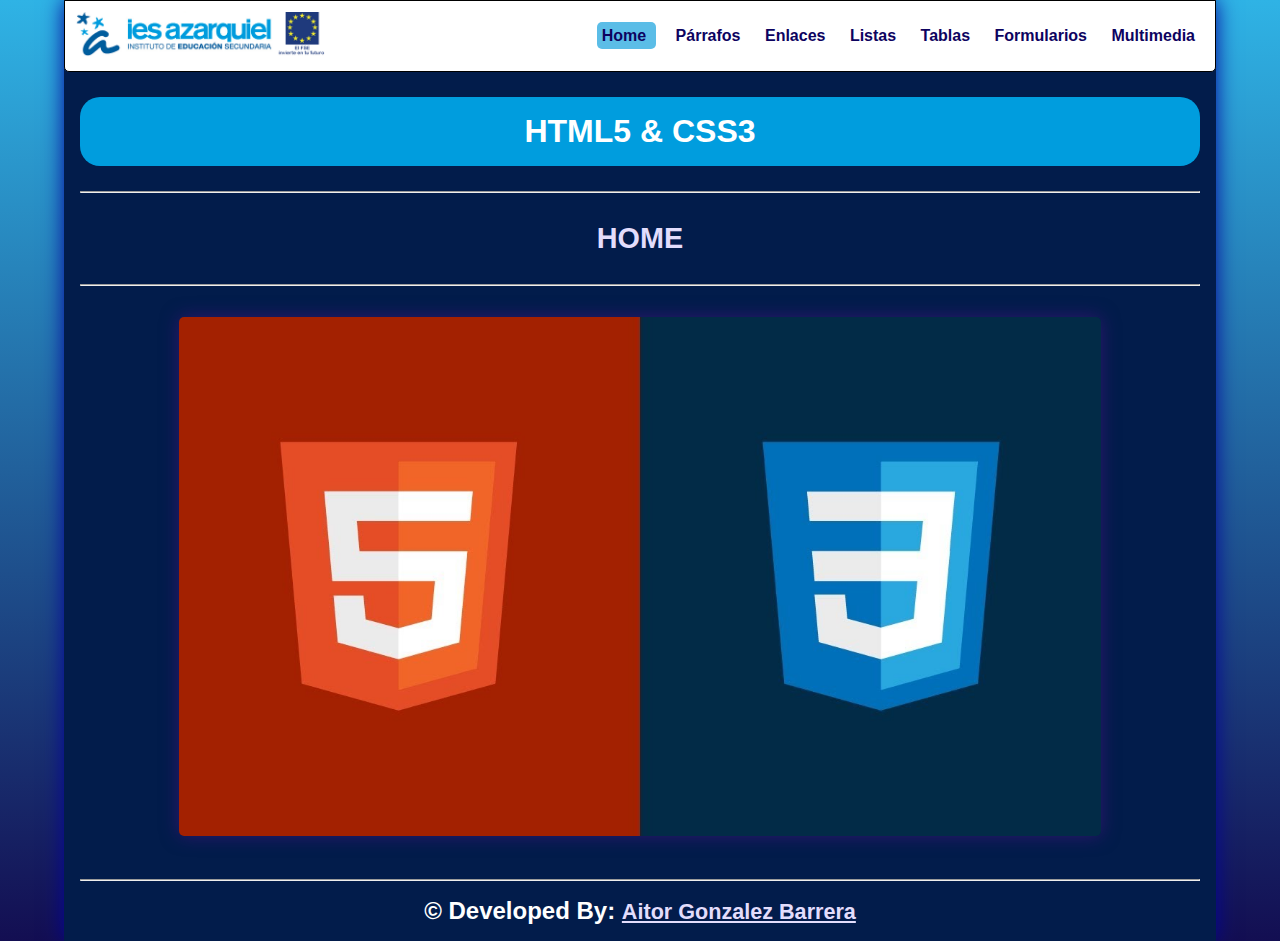
<file: index.html>
<!DOCTYPE html>
<html lang="en">

<head>
    <meta charset="UTF-8">
    <meta name="viewport" content="width=device-width, initial-scale=1.0">
    <title>Curso HTML5-CSS3</title>
    <link rel="stylesheet" href="css/style.css">
    <link rel="icon" href="img/favicon.ico">
</head>

<body onload="currentPage()">
    <div class="container shadow">
        <header>
            <div class="row align-items-center">
                <div class="col-3"><img src="img/logoiesfseif.png" alt="logo" width="250"></div>
                <div class="col-9">
                    <span id="btnmenu" onclick="opendrawer()">&#9776;</span>
                    <nav id="menu">
                        <ul class="text-right">
                            <li>
                                <a href="index.html">
                                    Home
                                </a>
                            </li>
                            <li>
                                <a href="parrafos.html">
                                    Párrafos
                                </a>
                            </li>
                            <li>
                                <a href="enlaces.html">
                                    Enlaces
                                </a>
                            </li>
                            <li>
                                <a href="listas.html">
                                    Listas
                                </a>
                            </li>
                            <li>
                                <a href="tablas.html">
                                    Tablas
                                </a>
                            </li>
                            <li>
                                <a href="formularios.html">
                                    Formularios
                                </a>
                            </li>
                            <li>
                                <a href="multimedia.html">
                                    Multimedia
                                </a>
                            </li>
                        </ul>
                    </nav>
                </div>
            </div>
        </header>
        <main>
            <div class="px-3">
                <h1 class="text-center bg-azul-o text-white py-3 my-5 rounded-2 borderDraw">HTML5 & CSS3</h1>
            </div>
            <div class="px-3">
                <hr>
            </div>
            <div id="home" class="py-3">
                <h2 class="text-center textTitle">HOME</h2>
            </div>
            <div class="px-3">
                <hr class="mb-0">
            </div>

            <div class="text-center  py-3 center">
                <img class="center rounded-1 shadow-white my-3" src="img/htmlYcss.jpg" alt="hc" width="80%" >
            </div>
            <div class="px-3">
                <hr class="mb-0">
            </div>
        </main>
        <footer>
            <h2 class="text-center text-white py-3">&copy; Developed By: <span class="subrayado font-size-lower">Aitor Gonzalez Barrera </span></h2>
        </footer>
    </div> 
    <script>
        function opendrawer() {
            document.getElementById('menu').style.display = 'block';
            document.getElementById('menu').style.witdh = '100%';
        }

        function currentPage() {
            var elementos = document.getElementsByTagName("a")

            var titulo = document.getElementsByClassName("textTitle")[0].innerText + " ";
            titulo = titulo.slice(0,1) + titulo.slice(1).toLowerCase();
            console.log(titulo);

            for (let a = 0; a < elementos.length; a++){
                console.log(titulo, elementos[a].innerText)

                if (titulo == elementos[a].innerText) {;
                    elementos[a].className = elementos[a].className + " bg-azul-c";
                    elementos[a].className = elementos[a].className + " rounded-1";
                    elementos[a].className = elementos[a].className + " p-2";
                }
            }
        }

    </script>
</body>

</html>
</file>
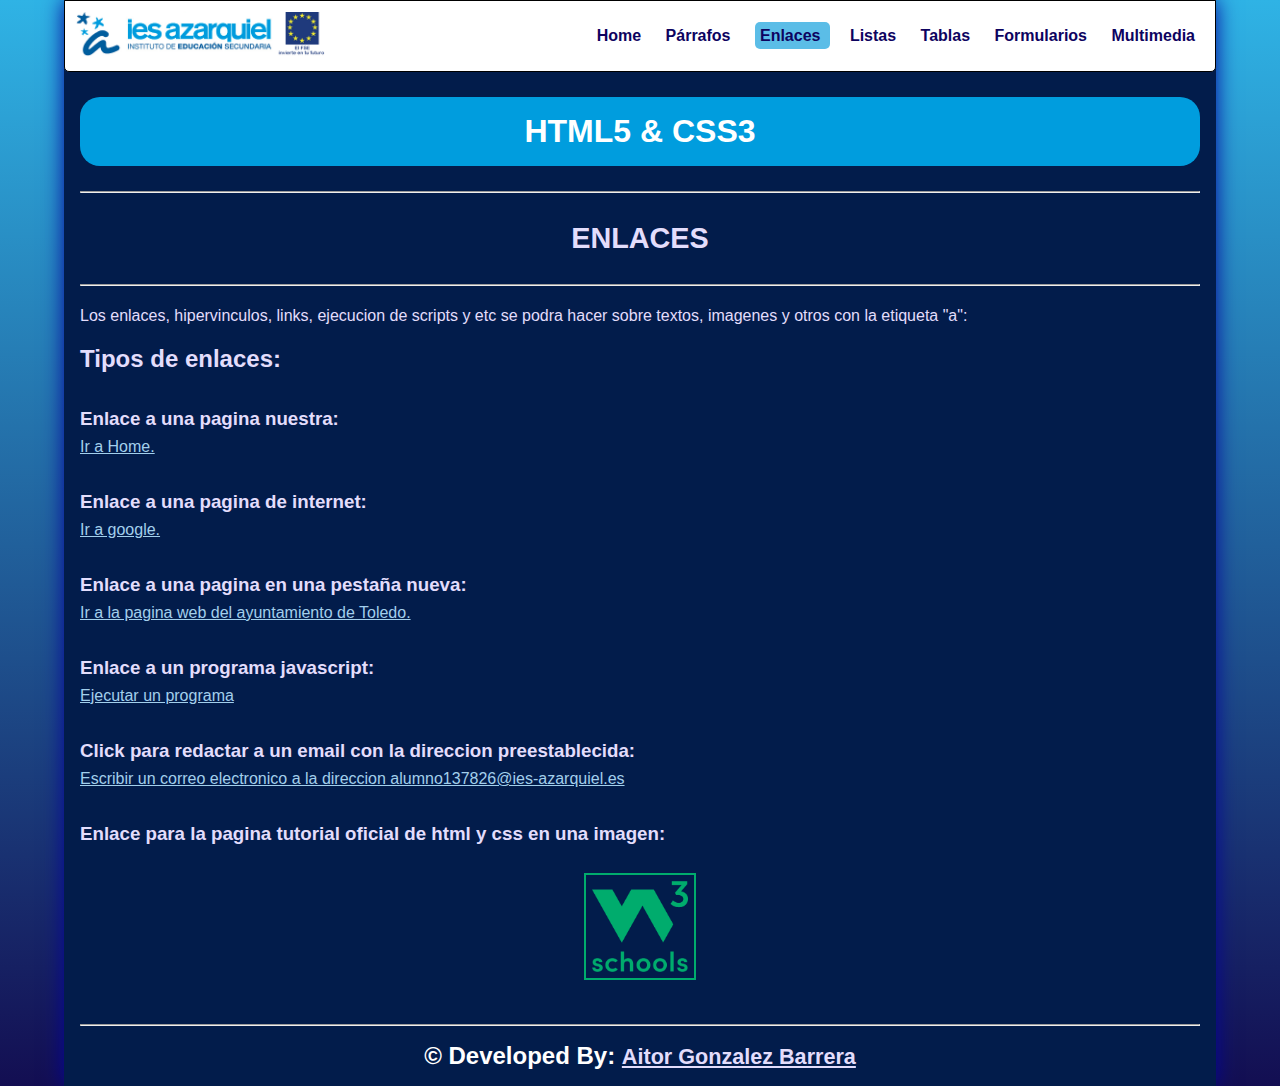
<file: enlaces.html>
<!DOCTYPE html>
<html lang="en">

<head>
    <meta charset="UTF-8">
    <meta name="viewport" content="width=device-width, initial-scale=1.0">
    <title>Curso HTML5-CSS3</title>
    <link rel="stylesheet" href="css/style.css">
    <link rel="icon" href="img/favicon.ico">
</head>

<body onload="currentPage()">
    <div class="container shadow">
        <header>
            <div class="row align-items-center">
                <div class="col-3"><img src="img/logoiesfseif.png" alt="logo" width="250"></div>
                <div class="col-9">
                    <span id="btnmenu" onclick="opendrawer()">&#9776;</span>
                    <nav id="menu">
                        <ul class="text-right">
                            <li>
                                <a href="index.html">
                                    Home
                                </a>
                            </li>
                            <li>
                                <a href="parrafos.html">
                                    Párrafos
                                </a>
                            </li>
                            <li>
                                <a href="enlaces.html">
                                    Enlaces
                                </a>
                            </li>
                            <li>
                                <a href="listas.html">
                                    Listas
                                </a>
                            </li>
                            <li>
                                <a href="tablas.html">
                                    Tablas
                                </a>
                            </li>
                            <li>
                                <a href="formularios.html">
                                    Formularios
                                </a>
                            </li>
                            <li>
                                <a href="multimedia.html">
                                    Multimedia
                                </a>
                            </li>
                        </ul>
                    </nav>
                </div>
            </div>


        </header>
        <main>
            <div class="px-3">
                <h1 class="text-center bg-azul-o text-white py-3 my-5 rounded-2 borderDraw">HTML5 & CSS3</h1>
            </div>
            <div class="px-3">
                <hr>
            </div>
            <div id="parrafos" class="py-3">
                <h2 class="text-center textTitle">ENLACES</h2>
            </div>
            <div class="px-3">
                <hr class="mb-0">
            </div>
            <div class="p-3 enlaces">
                <p>Los enlaces, hipervinculos, links, ejecucion de scripts y etc se podra hacer sobre textos, imagenes y otros con la etiqueta "a": </p>

                <h2>Tipos de enlaces:</h2>

                <h3>Enlace a una pagina nuestra:</h3>
                <p><a href="index.html">Ir a Home.</a></p>
                
                <h3>Enlace a una pagina de internet:</h3>
                <p><a href="https:\\www.google.com">Ir a google.</a></p>
                
                <h3>Enlace a una pagina en una pestaña nueva:</h3>
                <p><a href="https:\\www.toledo.es" target="_blank">Ir a la pagina web del ayuntamiento de Toledo.</a></p>
                
                <h3>Enlace a un programa javascript:</h3>
                <p><a href="javascript:alert('Esto es una prueba')">Ejecutar un programa</a></p>
                
                <h3>Click para redactar a un email con la direccion preestablecida:</h3>
                <p><a href="mailto:alumno137826@ies-azarquiel.es">Escribir un correo electronico a la direccion alumno137826@ies-azarquiel.es</a></p>
                
                <h3>Enlace para la pagina tutorial oficial de html y css en una imagen:</h3>
                <p style="text-align: center;"><a href="https://www.w3schools.com/" target="_blank"><img src="img/W3Schools_logo.svg.png" alt="weschools" width="10%"/></a></p>
            </div>
            <div class="px-3">
                <hr class="mb-0">
            </div>   
        </main>
        <footer>
            <h2 class="text-center text-white py-3">&copy; Developed By: <span class="subrayado font-size-lower">Aitor Gonzalez Barrera </span> </h2>
        </footer>
    </div>

    <script>
        function opendrawer() {
            document.getElementById('menu').style.display = 'block';
            document.getElementById('menu').style.witdh = '100%';
        }

        function currentPage() {
            var elementos = document.getElementsByTagName("a")

            var titulo = document.getElementsByClassName("textTitle")[0].innerText + " ";
            titulo = titulo.slice(0,1) + titulo.slice(1).toLowerCase();
            console.log(titulo);

            for (let a = 0; a < elementos.length; a++){
                console.log(titulo, elementos[a].innerText)

                if (titulo == elementos[a].innerText) {;
                    elementos[a].className = elementos[a].className + " bg-azul-c";
                    elementos[a].className = elementos[a].className + " rounded-1";
                    elementos[a].className = elementos[a].className + " p-2";
                }
            }
        }

    </script>
</body>

</html>
</file>
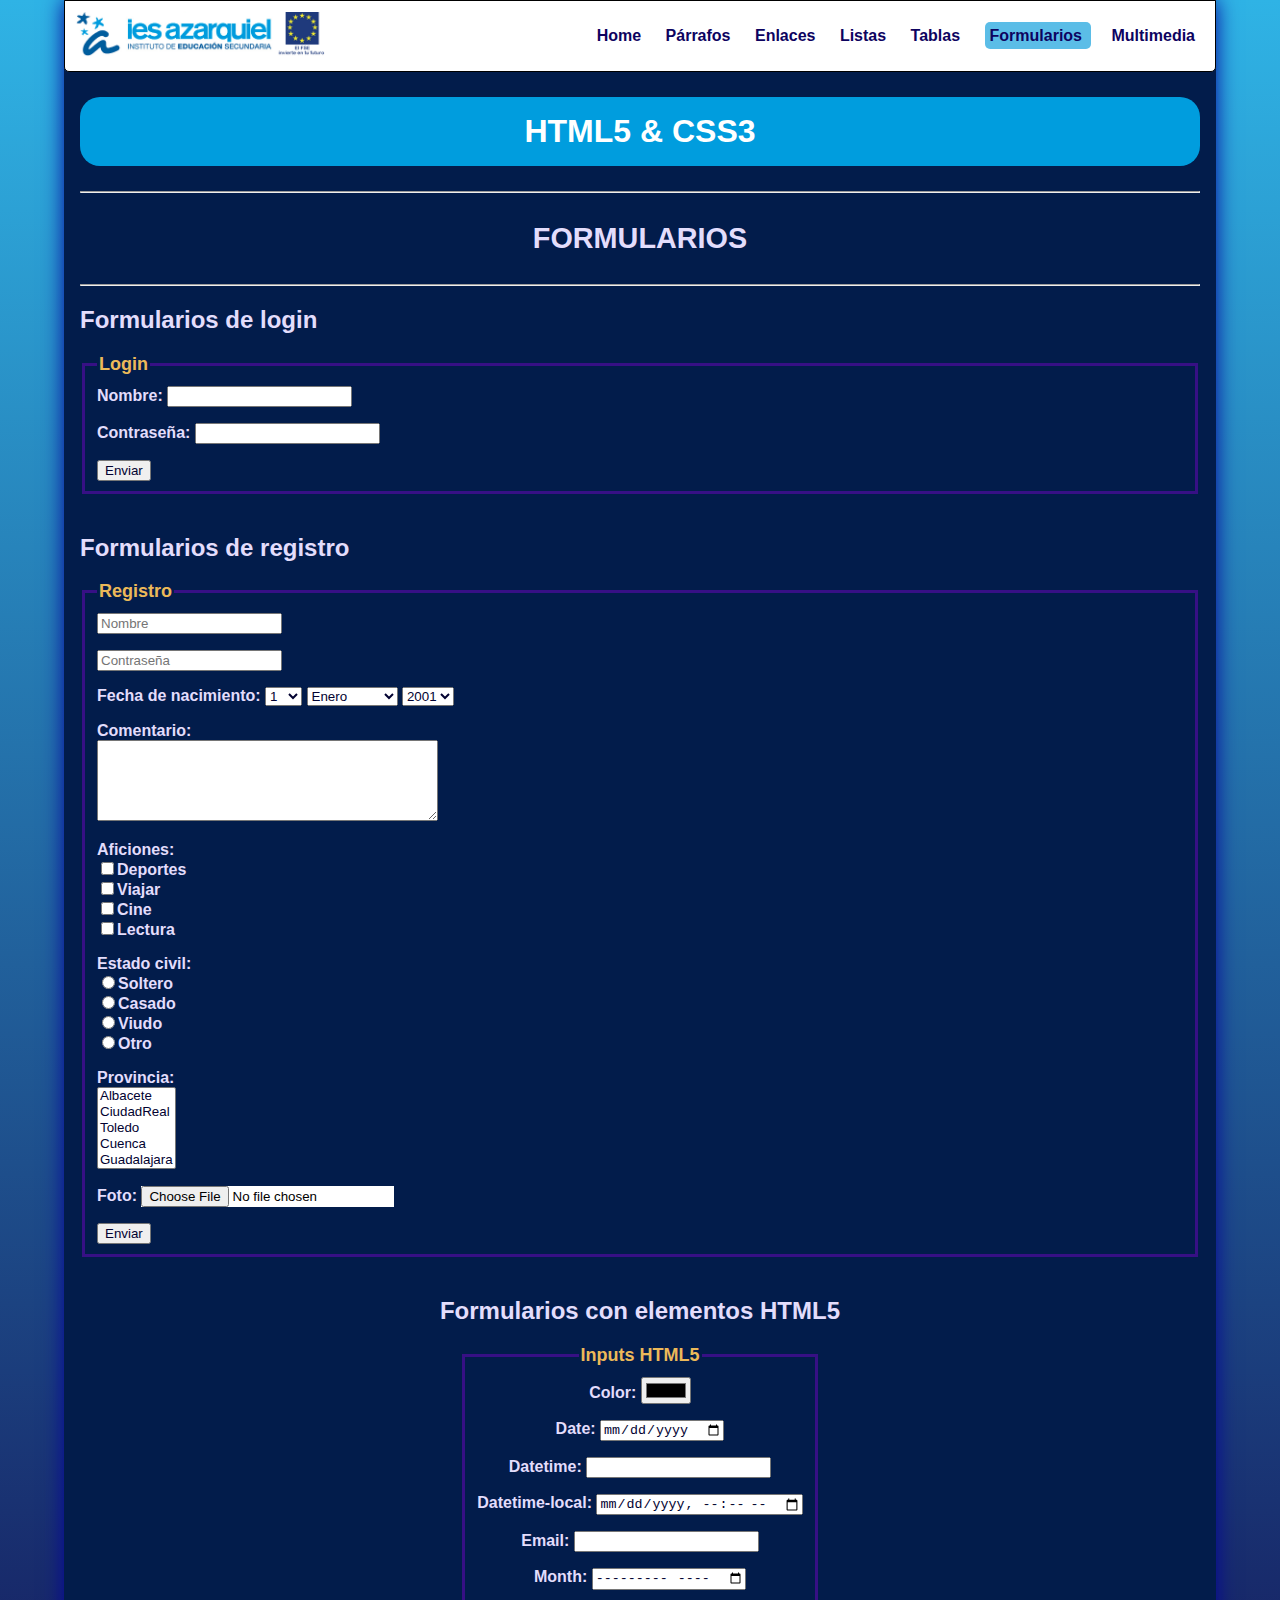
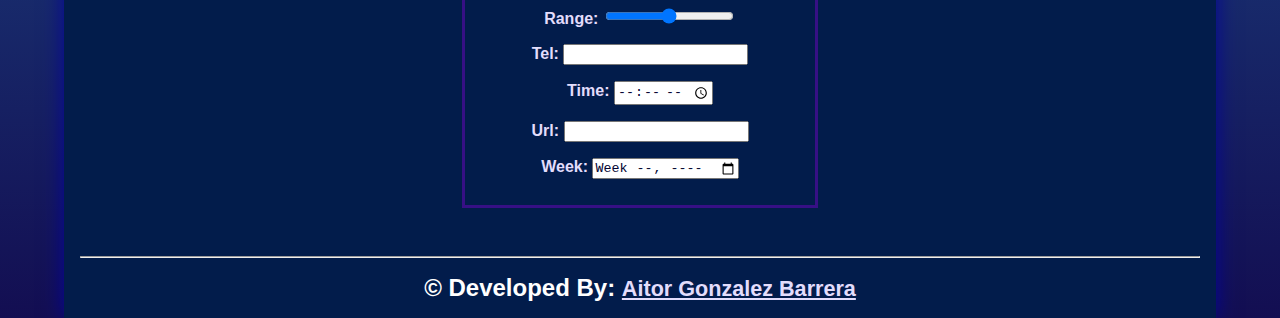
<file: formularios.html>
<!DOCTYPE html>
<html lang="en">

<head>
    <meta charset="UTF-8">
    <meta name="viewport" content="width=device-width, initial-scale=1.0">
    <title>Curso HTML5-CSS3</title>
    <link rel="stylesheet" href="css/style.css">
</head>

<body onload="currentPage()">
    <div class="container shadow">
        <header>
            <div class="row align-items-center">
                <div class="col-3"><img src="img/logoiesfseif.png" alt="logo" width="250"></div>
                <div class="col-9">
                    <span id="btnmenu" onclick="opendrawer()">&#9776;</span>
                    <nav id="menu">
                        <ul class="text-right">
                            <li>
                                <a href="index.html">
                                    Home
                                </a>
                            </li>
                            <li>
                                <a href="parrafos.html">
                                    Párrafos
                                </a>
                            </li>
                            <li>
                                <a href="enlaces.html">
                                    Enlaces
                                </a>
                            </li>
                            <li>
                                <a href="listas.html">
                                    Listas
                                </a>
                            </li>
                            <li>
                                <a href="tablas.html">
                                    Tablas
                                </a>
                            </li>
                            <li>
                                <a href="formularios.html">
                                    Formularios
                                </a>
                            </li>
                            <li>
                                <a href="multimedia.html">
                                    Multimedia
                                </a>
                            </li>
                        </ul>
                    </nav>
                </div>
            </div>


        </header>
        <main>
            <div class="px-3">
                <h1 class="text-center bg-azul-o text-white py-3 my-5 rounded-2 borderDraw">HTML5 & CSS3</h1>
            </div>
            <div class="px-3">
                <hr>
            </div>
            <div id="parrafos" class="py-3">
                <h2 class="text-center textTitle">FORMULARIOS</h2>
            </div>
            <div class="px-3">
                <hr class="mb-0">
            </div>

            <div class="px-3">
                <form action="prueba.php" method="post">
                    <h2>Formularios de login</h2>
                    <fieldset>
                        <legend>Login</legend>
                        <p>Nombre: <input type="text" name="nombre" id=""></p>
                        <p>Contraseña: <input type="password" name="clave" id=""></p>
                        <input type="submit" value="Enviar">
                    </fieldset>
                </form>


                <form action="prueba.php" method="post">
                    <h2>Formularios de registro</h2>
                    <fieldset>
                        <legend>Registro</legend>
                        <p><input type="text" name="nombre" id="" placeholder="Nombre"></p>
                        <p><input type="password" name="clave" id="" placeholder="Contraseña"></p>
                        <p>Fecha de nacimiento:
                            <select name="day" id="">
                                <option value="1">1</option>
                                <option value="2">2</option>
                                <option value="3">3</option>
                                <option value="4">4</option>
                                <option value="5">5</option>
                                <option value="6">6</option>
                                <option value="7">7</option>
                                <option value="8">8</option>
                                <option value="9">9</option>
                                <option value="10">10</option>
                                <option value="11">11</option>
                                <option value="12">12</option>
                                <option value="13">13</option>
                                <option value="14">14</option>
                                <option value="15">15</option>
                                <option value="16">16</option>
                                <option value="17">17</option>
                                <option value="18">18</option>
                                <option value="19">19</option>
                                <option value="20">20</option>
                                <option value="21">21</option>
                                <option value="22">22</option>
                                <option value="23">23</option>
                                <option value="24">24</option>
                                <option value="25">25</option>
                                <option value="26">26</option>
                                <option value="27">27</option>
                                <option value="28">28</option>
                                <option value="29">29</option>
                                <option value="30">30</option>
                                <option value="31">31</option>
                            </select>
                            <select name="month" id="">
                                <option value="1">Enero</option>
                                <option value="2">febrero</option>
                                <option value="3">Marzo</option>
                                <option value="4">Abril</option>
                                <option value="5">Mayo</option>
                                <option value="6">Junio</option>
                                <option value="7">Julio</option>
                                <option value="8">Agosto</option>
                                <option value="9">Septiembre</option>
                                <option value="10">Octubre</option>
                                <option value="11">Noviembre</option>
                                <option value="12">Diciembre</option>
                            </select>
                            <select name="year" id="">
                                <option value="1">2001</option>
                                <option value="2">2002</option>
                                <option value="3">2003</option>
                                <option value="4">2004</option>
                                <option value="5">2005</option>
                                <option value="6">2006</option>
                                <option value="7">2007</option>
                                <option value="8">2008</option>
                                <option value="9">2009</option>
                                <option value="10">2010</option>
                                <option value="11">2011</option>
                                <option value="12">2012</option>
                                <option value="13">2013</option>
                                <option value="14">2014</option>
                                <option value="15">2015</option>
                                <option value="16">2016</option>
                                <option value="17">2017</option>
                                <option value="18">2018</option>
                                <option value="19">2019</option>
                                <option value="20">2020</option>
                                <option value="21">2021</option>
                                <option value="22">2022</option>
                                <option value="23">2023</option>
                            </select>
                        </p>
                        <p>Comentario: <br><textarea name="comentario" id="" cols="40" rows="5"></textarea></p>

                        <p>Aficiones: <br>
                            <label for="deportes"><input type="checkbox" name="deportes"
                                    id="deportes">Deportes</label><br>
                            <label for="viajar"><input type="checkbox" name="viajar" id="viajar">Viajar</label><br>
                            <label for="cine"><input type="checkbox" name="cine" id="cine">Cine</label><br>
                            <label for="Lectura"><input type="checkbox" name="Lectura" id="Lectura">Lectura</label><br>
                        </p>

                        <p>Estado civil: <br>
                            <label for="Soltero"><input type="radio" name="ec" id="Soltero">Soltero</label><br>
                            <label for="Casado"><input type="radio" name="ec" id="Casado">Casado</label><br>
                            <label for="Viudo"><input type="radio" name="ec" id="Viudo">Viudo</label><br>
                            <label for="Otro"><input type="radio" name="ec" id="Otro">Otro</label><br>
                        </p>

                        <p>Provincia: <br>
                            <select name="provincia" id="" multiple size="5">
                                <option value="Albacete">Albacete</option>
                                <option value="CiudadReal">CiudadReal</option>
                                <option value="Toledo">Toledo</option>
                                <option value="Cuenca">Cuenca</option>
                                <option value="Guadalajara">Guadalajara</option>
                            </select>
                        </p>

                        <p><label for="foto">Foto: <input type="file" name="foto" id="foto"></label></p>

                        <input type="submit" value="Enviar">
                    </fieldset>
                </form>

                <form action="prueba.php" method="post" class="center">
                <h2>Formularios con elementos HTML5</h2>
                <fieldset class="inline">
                    <legend>Inputs HTML5</legend>
                    <p><label for="color">Color: <input type="color" name="color" id="color"></label></p>
                    <p><label for="date">Date: <input type="date" name="date" id="date"></label></p>
                    <p><label for="datetime">Datetime: <input type="datetime" name="datetime" id="datetime"></label></p>
                    <p><label for="datetime-local">Datetime-local: <input type="datetime-local" name="datetime-local" id="datetime-local"></label></p>
                    <p><label for="email">Email: <input type="email" name="email" id="email"></label></p>
                    <p><label for="month">Month: <input type="month" name="month" id="month"></label></p>
                    <p><label for="range">Range: <input type="range" name="range" id="range" min="0" max="100" onchange="valueRange()"></label><span id="contador"></span></p>
                    <p><label for="tel">Tel: <input type="tel" name="tel" id="tel"></label></p>
                    <p><label for="Time">Time: <input type="time" name="Time" id="Time"></label></p>
                    <p><label for="url">Url: <input type="url" name="url" id="url"></label></p>
                    <p><label for="week">Week: <input type="week" name="week" id="week"></label></p>
                </fieldset>
                </form>
            </div>

            <div class="px-3">
                <hr class="mb-0">
            </div>
        </main>
        <footer>
            <h2 class="text-center text-white py-3">&copy; Developed By: <span class="subrayado font-size-lower">Aitor
                    Gonzalez Barrera </span> </h2>
        </footer>
    </div>
    <script>
        function opendrawer() {
            document.getElementById('menu').style.display = 'block';
            document.getElementById('menu').style.witdh = '100%';
        }

        function currentPage() {
            var elementos = document.getElementsByTagName("a")

            var titulo = document.getElementsByClassName("textTitle")[0].innerText + " ";
            titulo = titulo.slice(0, 1) + titulo.slice(1).toLowerCase();
            console.log(titulo);

            for (let a = 0; a < elementos.length; a++) {
                console.log(titulo, elementos[a].innerText)
                console.log(titulo.slice(0, 10), elementos[a].innerText.slice(0, 10))
                console.log(titulo.slice(0, 10) == elementos[a].innerText.slice(0, 10))
                console.log(titulo.slice(0, 11), elementos[a].innerText.slice(0, 11))
                console.log(titulo.slice(0, 11) == elementos[a].innerText.slice(0, 11))

                if (titulo == elementos[a].innerText) {
                    ;
                    elementos[a].className = elementos[a].className + " bg-azul-c";
                    elementos[a].className = elementos[a].className + " rounded-1";
                    elementos[a].className = elementos[a].className + " p-2";
                }
            }
        }

        function valueRange() {
            var value = document.getElementById("range").value;
            var contador = document.getElementById("contador");

            contador.innerHTML = " " + value;

            console.log(value);
        }
    </script>
</body>

</html>
</file>
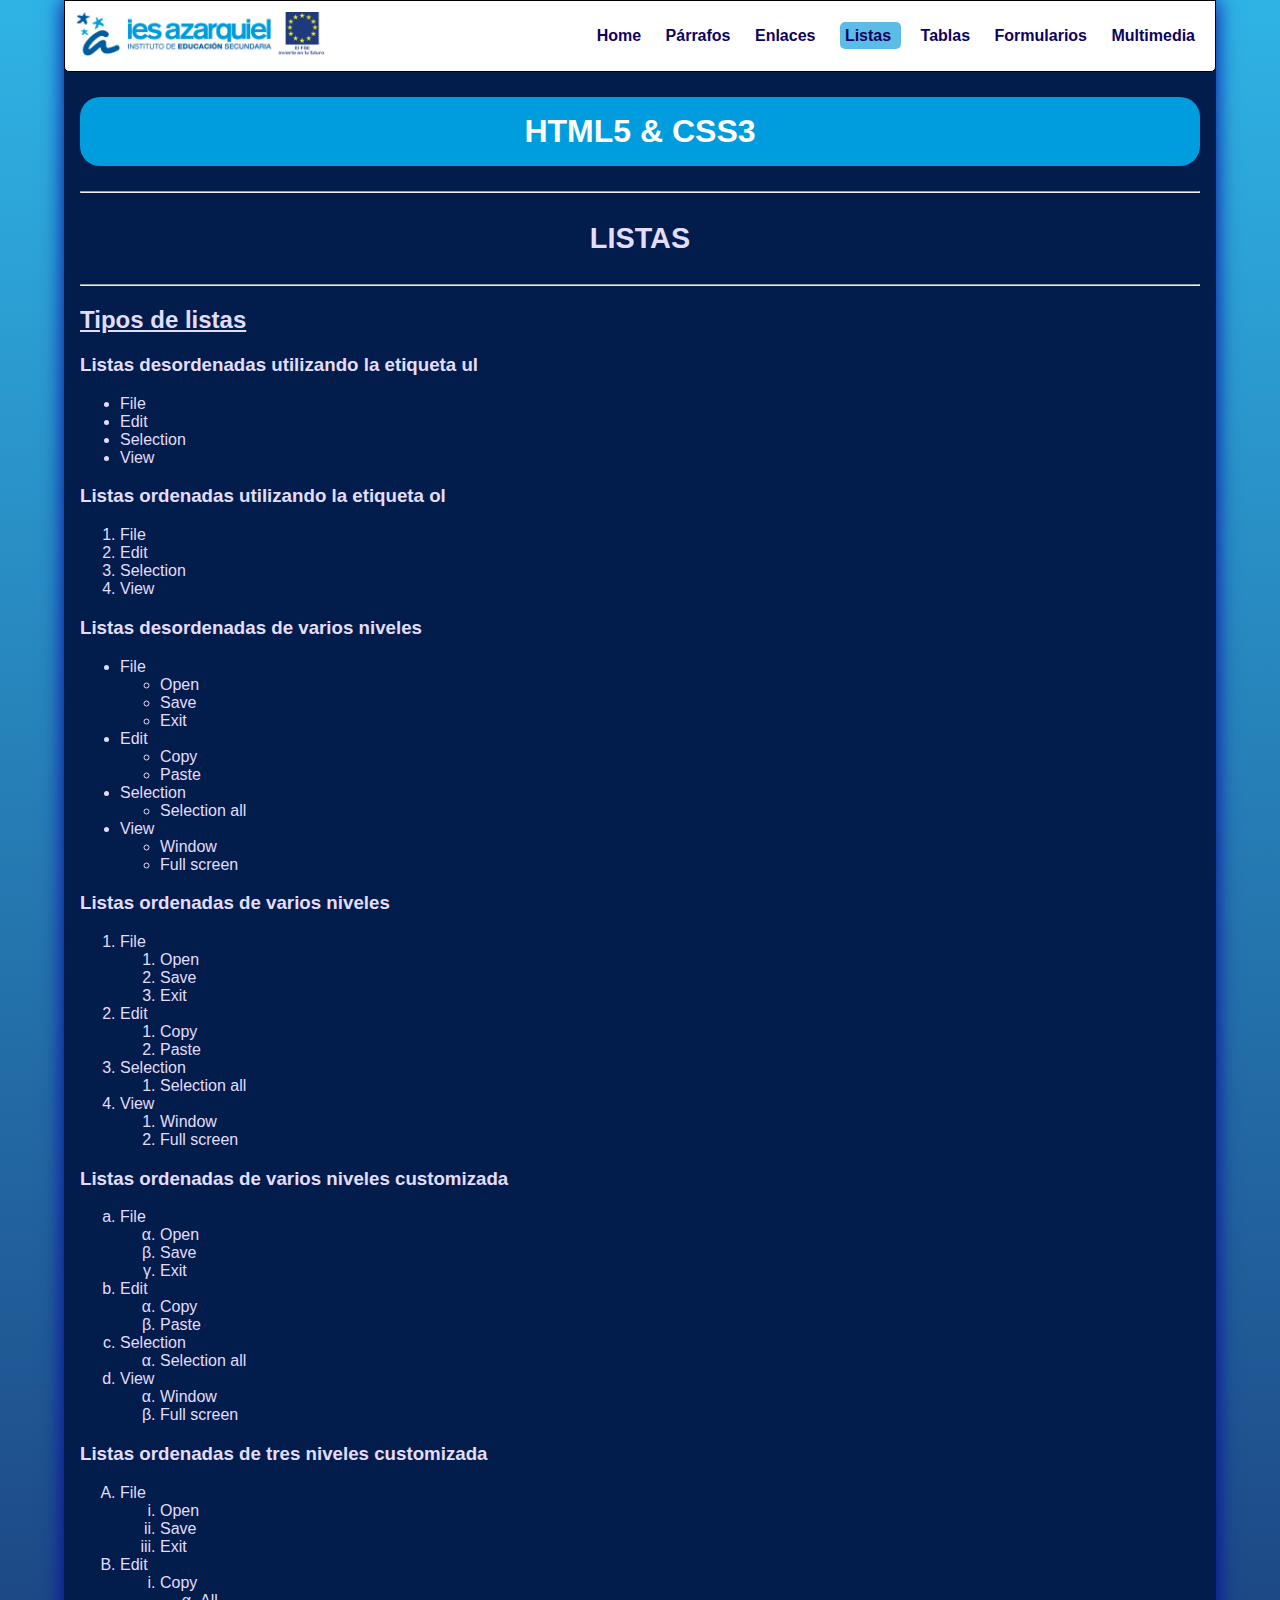
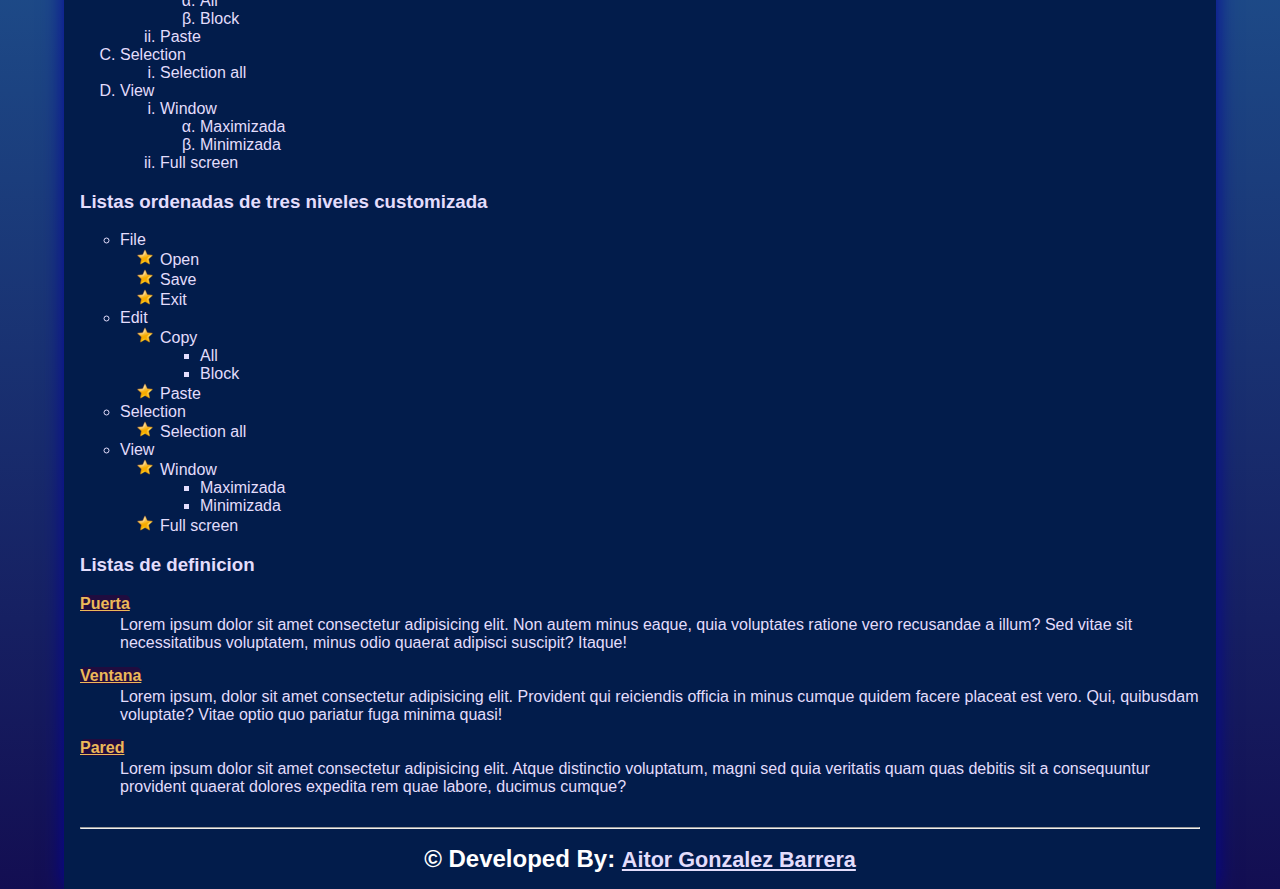
<file: listas.html>
<!DOCTYPE html>
<html lang="en">

<head>
    <meta charset="UTF-8">
    <meta name="viewport" content="width=device-width, initial-scale=1.0">
    <title>Curso HTML5-CSS3</title>
    <link rel="stylesheet" href="css/style.css">
    <link rel="icon" href="img/favicon.ico">
</head>

<body onload="currentPage()">
    <div class="container shadow">
        <header>
            <div class="row align-items-center">
                <div class="col-3"><img src="img/logoiesfseif.png" alt="logo" width="250"></div>
                <div class="col-9">
                    <span id="btnmenu" onclick="opendrawer()">&#9776;</span>
                    <nav id="menu">
                        <ul class="text-right">
                            <li>
                                <a href="index.html">
                                    Home
                                </a>
                            </li>
                            <li>
                                <a href="parrafos.html">
                                    Párrafos
                                </a>
                            </li>
                            <li>
                                <a href="enlaces.html">
                                    Enlaces
                                </a>
                            </li>
                            <li>
                                <a href="listas.html">
                                    Listas
                                </a>
                            </li>
                            <li>
                                <a href="tablas.html">
                                    Tablas
                                </a>
                            </li>
                            <li>
                                <a href="formularios.html">
                                    Formularios
                                </a>
                            </li>
                            <li>
                                <a href="multimedia.html">
                                    Multimedia
                                </a>
                            </li>
                        </ul>
                    </nav>
                </div>
            </div>


        </header>
        <main>
            <div class="px-3">
                <h1 class="text-center bg-azul-o text-white py-3 my-5 rounded-2 borderDraw">HTML5 & CSS3</h1>
            </div>
            <div class="px-3">
                <hr>
            </div>
            <div id="parrafos" class="py-3">
                <h2 class="text-center textTitle">LISTAS</h2>
            </div>
            <div class="px-3">
                <hr class="mb-0">
            </div>
            <div class="px-3">
                <h2 class="subrayado">Tipos de listas</h2>
                <h3>Listas desordenadas utilizando la etiqueta ul</h3>
                <ul>
                    <li>File</li>
                    <li>Edit</li>
                    <li>Selection</li>
                    <li>View</li>
                </ul>

                <h3>Listas ordenadas utilizando la etiqueta ol</h3>
                <ol>
                    <li>File</li>
                    <li>Edit</li>
                    <li>Selection</li>
                    <li>View</li>
                </ol>

                <h3>Listas desordenadas de varios niveles</h3>
                <ul>
                    <li>File
                        <ul>
                            <li>Open</li>
                            <li>Save</li>
                            <li>Exit</li>
                        </ul>
                    </li>
                    <li>Edit
                        <ul>
                            <li>Copy</li>
                            <li>Paste</li>
                        </ul>
                    </li>
                    <li>Selection
                        <ul>
                            <li>Selection all</li>
                        </ul>
                    </li>
                    <li>View
                        <ul>
                            <li>Window</li>
                            <li>Full screen</li>
                        </ul>
                    </li>
                </ul>

                <h3>Listas ordenadas de varios niveles</h3>
                <ol>
                    <li>File
                        <ol>
                            <li>Open</li>
                            <li>Save</li>
                            <li>Exit</li>
                        </ol>
                    </li>
                    <li>Edit
                        <ol>
                            <li>Copy</li>
                            <li>Paste</li>
                        </ol>
                    </li>
                    <li>Selection
                        <ol>
                            <li>Selection all</li>
                        </ol>
                    </li>
                    <li>View
                        <ol>
                            <li>Window</li>
                            <li>Full screen</li>
                        </ol>
                    </li>
                </ol>

                <div id="olCustom">
                    <h3>Listas ordenadas de varios niveles customizada</h3>
                    <ol>
                        <li>File
                            <ol>
                                <li>Open</li>
                                <li>Save</li>
                                <li>Exit</li>
                            </ol>
                        </li>
                        <li>Edit
                            <ol>
                                <li>Copy</li>
                                <li>Paste</li>
                            </ol>
                        </li>
                        <li>Selection
                            <ol>
                                <li>Selection all</li>
                            </ol>
                        </li>
                        <li>View
                            <ol>
                                <li>Window</li>
                                <li>Full screen</li>
                            </ol>
                        </li>
                    </ol>
                </div>
                <div id="olCustom3Level">
                    <h3>Listas ordenadas de tres niveles customizada</h3>
                    <ol>
                        <li>File
                            <ol>
                                <li>Open</li>
                                <li>Save</li>
                                <li>Exit</li>
                            </ol>
                        </li>
                        <li>Edit
                            <ol>
                                <li>Copy
                                    <ol>
                                        <li>All</li>
                                        <li>Block</li>
                                    </ol>
                                </li>
                                <li>Paste</li>
                            </ol>
                        </li>
                        <li>Selection
                            <ol>
                                <li>Selection all</li>
                            </ol>
                        </li>
                        <li>View
                            <ol>
                                <li>Window
                                    <ol>
                                        <li>Maximizada</li>
                                        <li>Minimizada</li>
                                    </ol>
                                </li>
                                <li>Full screen</li>
                            </ol>
                        </li>
                    </ol>
                </div>
                <div id="ulCustom">
                    <h3>Listas ordenadas de tres niveles customizada</h3>
                    <ul>
                        <li>File
                            <ul>
                                <li>Open</li>
                                <li>Save</li>
                                <li>Exit</li>
                            </ul>
                        </li>
                        <li>Edit
                            <ul>
                                <li>Copy
                                    <ul>
                                        <li>All</li>
                                        <li>Block</li>
                                    </ul>
                                </li>
                                <li>Paste</li>
                            </ul>
                        </li>
                        <li>Selection
                            <ul>
                                <li>Selection all</li>
                            </ul>
                        </li>
                        <li>View
                            <ul>
                                <li>Window
                                    <ul>
                                        <li>Maximizada</li>
                                        <li>Minimizada</li>
                                    </ul>
                                </li>
                                <li>Full screen</li>
                            </ul>
                        </li>
                    </ul>
                </div>

                <h3>Listas de definicion</h3>
                <dl>
                    <dt>Puerta</dt>
                    <dd>Lorem ipsum dolor sit amet consectetur adipisicing elit. Non autem minus eaque, quia voluptates
                        ratione vero recusandae a illum? Sed vitae sit necessitatibus voluptatem, minus odio quaerat
                        adipisci suscipit? Itaque!</dd>
                    <dt>Ventana</dt>
                    <dd>Lorem ipsum, dolor sit amet consectetur adipisicing elit. Provident qui reiciendis officia in
                        minus cumque quidem facere placeat est vero. Qui, quibusdam voluptate? Vitae optio quo pariatur
                        fuga minima quasi!</dd>
                    <dt>Pared</dt>
                    <dd>Lorem ipsum dolor sit amet consectetur adipisicing elit. Atque distinctio voluptatum, magni sed
                        quia veritatis quam quas debitis sit a consequuntur provident quaerat dolores expedita rem quae
                        labore, ducimus cumque?</dd>
                </dl>
            </div>
            <div class="px-3">
                <hr class="mb-0">
            </div>
        </main>
        <footer>
            <h2 class="text-center text-white py-3">&copy; Developed By: <span class="subrayado font-size-lower">Aitor
                    Gonzalez Barrera </span> </h2>
        </footer>
    </div>
    <script>
        function opendrawer() {
            document.getElementById('menu').style.display = 'block';
            document.getElementById('menu').style.witdh = '100%';
        }

        function currentPage() {
            var elementos = document.getElementsByTagName("a")

            var titulo = document.getElementsByClassName("textTitle")[0].innerText + " ";
            titulo = titulo.slice(0, 1) + titulo.slice(1).toLowerCase();
            console.log(titulo);

            for (let a = 0; a < elementos.length; a++) {
                console.log(titulo, elementos[a].innerText)
                console.log(titulo == elementos[a].innerText)

                if (titulo == elementos[a].innerText) {
                    ;
                    elementos[a].className = elementos[a].className + " bg-azul-c";
                    elementos[a].className = elementos[a].className + " rounded-1";
                    elementos[a].className = elementos[a].className + " p-2";
                }
            }
        }

    </script>
</body>

</html>
</file>
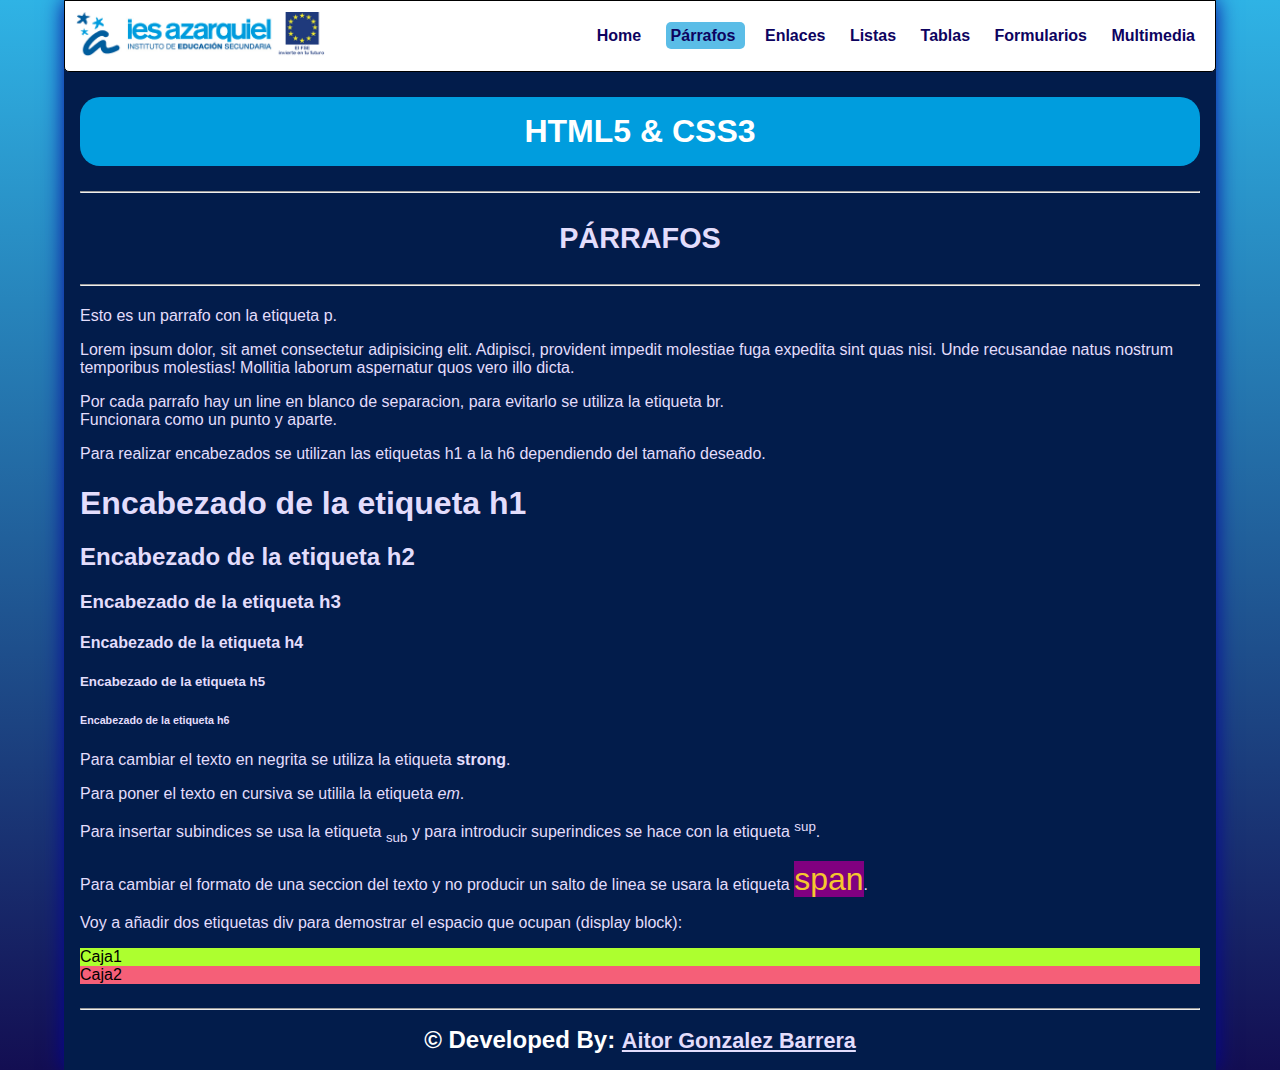
<file: parrafos.html>
<!DOCTYPE html>
<html lang="en">

<head>
    <meta charset="UTF-8">
    <meta name="viewport" content="width=device-width, initial-scale=1.0">
    <title>Curso HTML5-CSS3</title>
    <link rel="stylesheet" href="css/style.css">
</head>

<body onload="currentPage()">
    <div class="container shadow">
        <header>
            <div class="row align-items-center">
                <div class="col-3"><img src="img/logoiesfseif.png" alt="logo" width="250"></div>
                <div class="col-9">
                    <span id="btnmenu" onclick="opendrawer()">&#9776;</span>
                    <nav id="menu">
                        <ul class="text-right">
                            <li>
                                <a href="index.html">
                                    Home
                                </a>
                            </li>
                            <li>
                                <a href="parrafos.html">
                                    Párrafos
                                </a>
                            </li>
                            <li>
                                <a href="enlaces.html">
                                    Enlaces
                                </a>
                            </li>
                            <li>
                                <a href="listas.html">
                                    Listas
                                </a>
                            </li>
                            <li>
                                <a href="tablas.html">
                                    Tablas
                                </a>
                            </li>
                            <li>
                                <a href="formularios.html">
                                    Formularios
                                </a>
                            </li>
                            <li>
                                <a href="multimedia.html">
                                    Multimedia
                                </a>
                            </li>
                        </ul>
                    </nav>
                </div>
            </div>


        </header>
        <main>
            <div class="px-3">
                <h1 class="text-center bg-azul-o text-white py-3 my-5 rounded-2 borderDraw">HTML5 & CSS3</h1>
            </div>
            <div class="px-3">
                <hr>
            </div>
            <div id="parrafos" class="py-3">
                <h2 class="text-center textTitle">PÁRRAFOS</h2>
            </div>
            <div class="px-3">
                <hr class="mb-0">
            </div>
            <div class="p-3">
                <p>Esto es un parrafo con la etiqueta p.</p>
                <p>Lorem ipsum dolor, sit amet consectetur adipisicing elit. Adipisci, provident impedit molestiae fuga expedita sint quas nisi. Unde recusandae natus nostrum temporibus molestias! Mollitia laborum aspernatur quos vero illo dicta.</p>
                <p>Por cada parrafo hay un line en blanco de separacion, para evitarlo se utiliza la etiqueta br.<br>
                Funcionara como un punto y aparte.</p>
                <p>Para realizar encabezados se utilizan las etiquetas h1 a la h6 dependiendo del tamaño deseado.</p>
                
                <h1>Encabezado de la etiqueta h1</h1>
                <h2>Encabezado de la etiqueta h2</h2>
                <h3>Encabezado de la etiqueta h3</h3>
                <h4>Encabezado de la etiqueta h4</h4>
                <h5>Encabezado de la etiqueta h5</h5>
                <h6>Encabezado de la etiqueta h6</h6>

                <p>Para cambiar el texto en negrita se utiliza la etiqueta <strong>strong</strong>.</p>
                <p>Para poner el texto en cursiva se utilila la etiqueta <em>em</em>.</p>
                <p>Para insertar subindices se usa la etiqueta <sub>sub</sub> y para introducir superindices se hace con la etiqueta <sup>sup</sup>.</p>
                <p>Para cambiar el formato de una seccion del texto y no producir un salto de linea se usara la etiqueta <span class="font-size-1 text-yellow bg-purple">span</span>.</p>

                <p>Voy a añadir dos etiquetas div para demostrar el espacio que ocupan (display block):</p>
                <div class="Caja1">Caja1</div>
                <div class="Caja2">Caja2</div>
            
            </div>
            <div class="px-3">
                <hr class="mb-0">
            </div>
        </main>
        <footer>
            <h2 class="text-center text-white py-3">&copy; Developed By: <span class="subrayado font-size-lower">Aitor Gonzalez Barrera </span> </h2>
        </footer>
    </div>
    <script>
        function opendrawer() {
            document.getElementById('menu').style.display = 'block';
            document.getElementById('menu').style.witdh = '100%';
        }

        function currentPage() {
            var elementos = document.getElementsByTagName("a")

            var titulo = document.getElementsByClassName("textTitle")[0].innerText + " ";
            titulo = titulo.slice(0,1) + titulo.slice(1).toLowerCase();
            console.log(titulo);

            for (let a = 0; a < elementos.length; a++){
                console.log(titulo, elementos[a].innerText)

                if (titulo == elementos[a].innerText) {;
                    elementos[a].className = elementos[a].className + " bg-azul-c";
                    elementos[a].className = elementos[a].className + " rounded-1";
                    elementos[a].className = elementos[a].className + " p-2";
                }
            }
        }

    </script>
</body>

</html>
</file>
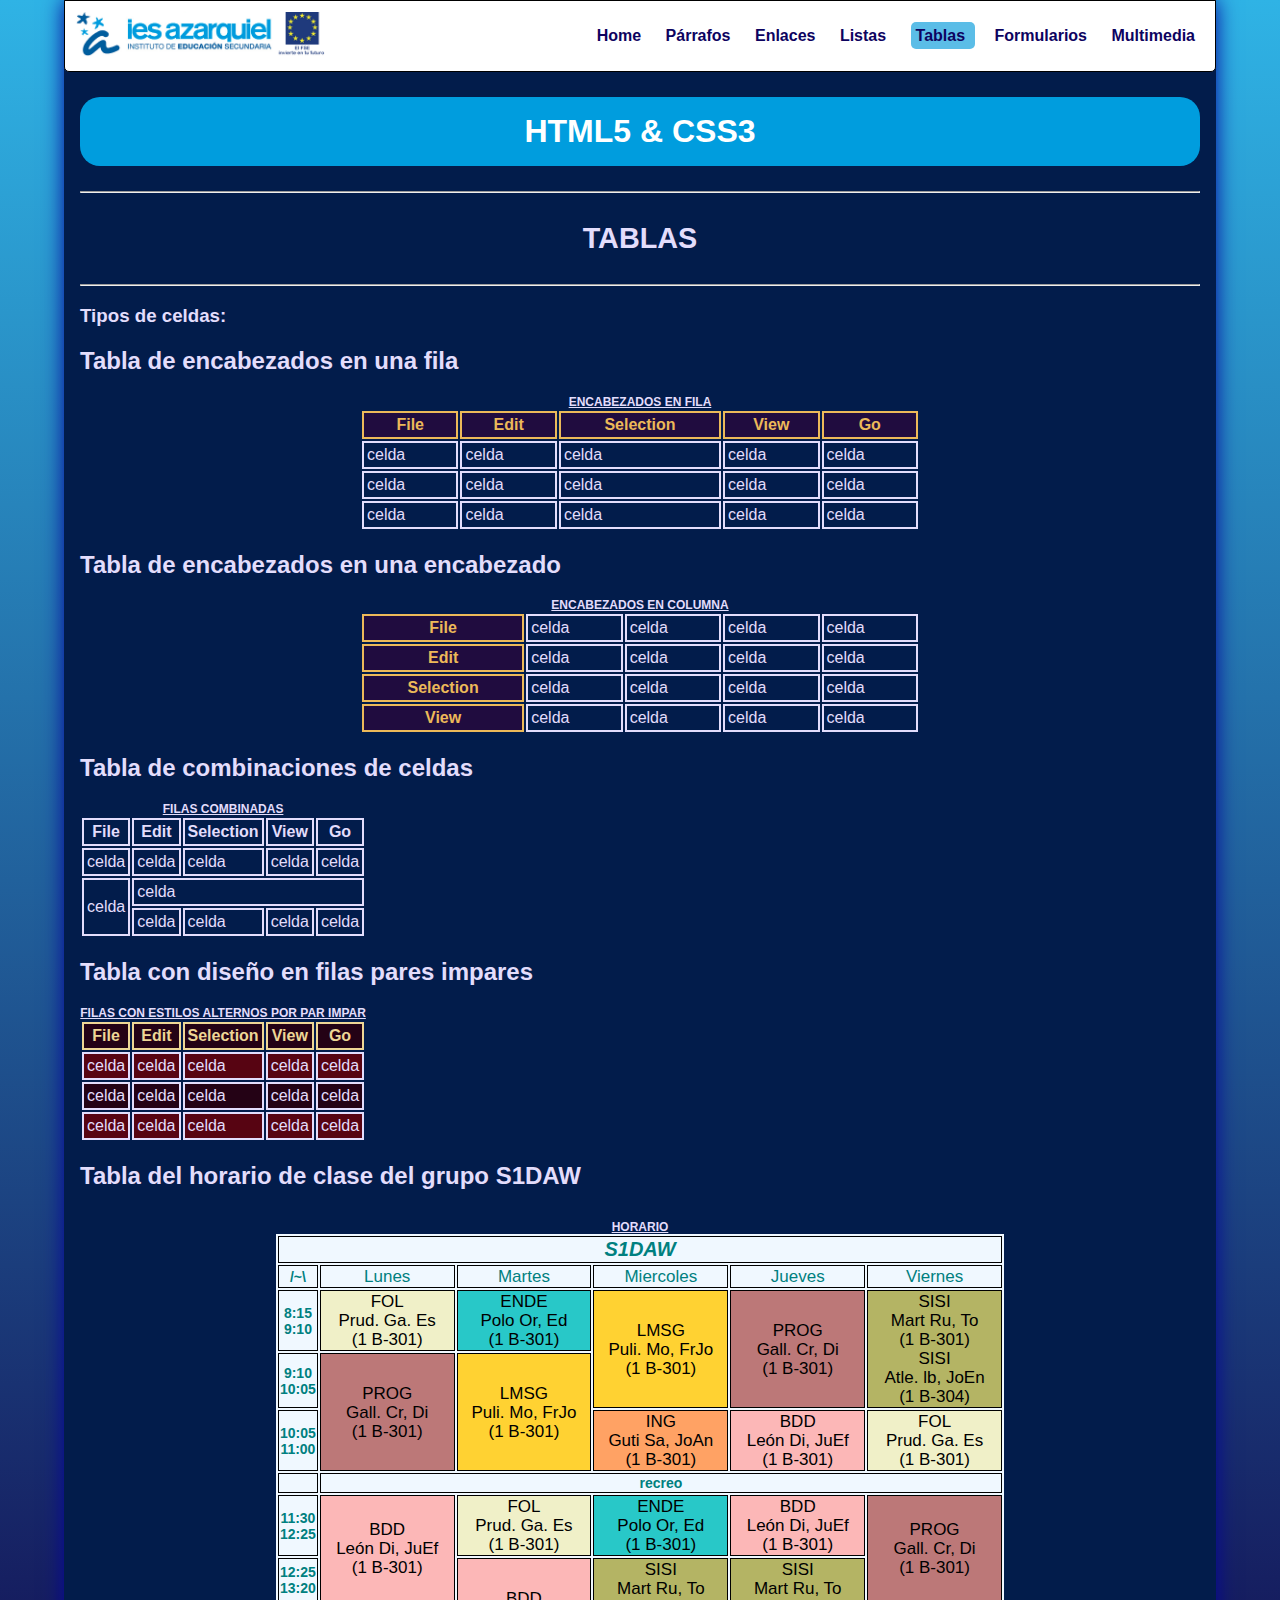
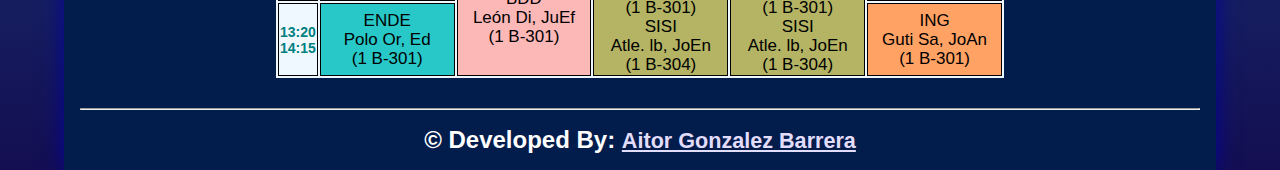
<file: tablas.html>
<!DOCTYPE html>
<html lang="en">

<head>
    <meta charset="UTF-8">
    <meta name="viewport" content="width=device-width, initial-scale=1.0">
    <title>Curso HTML5-CSS3</title>
    <link rel="stylesheet" href="css/style.css">
</head>

<body onload="currentPage()">
    <div class="container shadow">
        <header>
            <div class="row align-items-center">
                <div class="col-3"><img src="img/logoiesfseif.png" alt="logo" width="250"></div>
                <div class="col-9">
                    <span id="btnmenu" onclick="opendrawer()">&#9776;</span>
                    <nav id="menu">
                        <ul class="text-right">
                            <li>
                                <a href="index.html">
                                    Home
                                </a>
                            </li>
                            <li>
                                <a href="parrafos.html">
                                    Párrafos
                                </a>
                            </li>
                            <li>
                                <a href="enlaces.html">
                                    Enlaces
                                </a>
                            </li>
                            <li>
                                <a href="listas.html">
                                    Listas
                                </a>
                            </li>
                            <li>
                                <a href="tablas.html">
                                    Tablas
                                </a>
                            </li>
                            <li>
                                <a href="formularios.html">
                                    Formularios
                                </a>
                            </li>
                            <li>
                                <a href="multimedia.html">
                                    Multimedia
                                </a>
                            </li>
                        </ul>
                    </nav>
                </div>
            </div>


        </header>
        <main>
            <div class="px-3">
                <h1 class="text-center bg-azul-o text-white py-3 my-5 rounded-2 borderDraw">HTML5 & CSS3</h1>
            </div>
            <div class="px-3">
                <hr>
            </div>
            <div id="parrafos" class="py-3">
                <h2 class="text-center textTitle">TABLAS</h2>
            </div>
            <div class="px-3">
                <hr class="mb-0">
            </div>
            <div class="px-3">
                <h3>Tipos de celdas:</h3>
                <h2>Tabla de encabezados en una fila</h2>
                <table class="tcentered">
                    <caption>Encabezados en fila</caption>
                    <tr>
                        <th>File</th>
                        <th>Edit</th>
                        <th>Selection</th>
                        <th>View</th>
                        <th>Go</th>
                    </tr>
                    <tr>
                        <td>celda</td>
                        <td>celda</td>
                        <td>celda</td>
                        <td>celda</td>
                        <td>celda</td>
                    </tr>
                    <tr>
                        <td>celda</td>
                        <td>celda</td>
                        <td>celda</td>
                        <td>celda</td>
                        <td>celda</td>
                    </tr>
                    <tr>
                        <td>celda</td>
                        <td>celda</td>
                        <td>celda</td>
                        <td>celda</td>
                        <td>celda</td>
                    </tr>
                </table>

                <h2>Tabla de encabezados en una encabezado</h2>
                <table class="tcentered">
                    <caption>Encabezados en columna</caption>
                    <tr>
                        <th>File</th>
                        <td>celda</td>
                        <td>celda</td>
                        <td>celda</td>
                        <td>celda</td>
                    </tr>
                    <tr>
                        <th>Edit</th>
                        <td>celda</td>
                        <td>celda</td>
                        <td>celda</td>
                        <td>celda</td>
                    </tr>
                    <tr>
                        <th>Selection</th>
                        <td>celda</td>
                        <td>celda</td>
                        <td>celda</td>
                        <td>celda</td>
                    </tr>
                    <tr>
                        <th>View</th>
                        <td>celda</td>
                        <td>celda</td>
                        <td>celda</td>
                        <td>celda</td>
                    </tr>
                </table>

                <h2>Tabla de combinaciones de celdas</h2>
                <table>
                    <caption>Filas combinadas</caption>
                    <tr>
                        <th>File</th>
                        <th>Edit</th>
                        <th>Selection</th>
                        <th>View</th>
                        <th>Go</th>
                    </tr>
                    <tr>
                        <td>celda</td>
                        <td>celda</td>
                        <td>celda</td>
                        <td>celda</td>
                        <td>celda</td>
                    </tr>
                    <tr>
                        <td rowspan="2">celda</td>
                        <td colspan="4">celda</td>
                    </tr>
                    <tr>
                        <td>celda</td>
                        <td>celda</td>
                        <td>celda</td>
                        <td>celda</td>
                    </tr>
                </table>

                <h2>Tabla con diseño en filas pares impares</h2>
                <table class="tcoloredOddEven">
                    <caption>Filas con estilos alternos por par impar</caption>
                    <tr>
                        <th>File</th>
                        <th>Edit</th>
                        <th>Selection</th>
                        <th>View</th>
                        <th>Go</th>
                    </tr>
                    <tr>
                        <td>celda</td>
                        <td>celda</td>
                        <td>celda</td>
                        <td>celda</td>
                        <td>celda</td>
                    </tr>
                    <tr>
                        <td>celda</td>
                        <td>celda</td>
                        <td>celda</td>
                        <td>celda</td>
                        <td>celda</td>
                    </tr>
                    <tr>
                        <td>celda</td>
                        <td>celda</td>
                        <td>celda</td>
                        <td>celda</td>
                        <td>celda</td>
                    </tr>
                </table>

                <h2>Tabla del horario de clase del grupo S1DAW</h2>
                <table class="tHorario">
                    <caption>Horario</caption>
                    <tr>
                        <th colspan="6"><span class="tTitle">S1DAW</span></th>
                    </tr>
                    <tr class="filaDias">
                        <th>/~\</th>
                        <td>Lunes</td>
                        <td>Martes</td>
                        <td>Miercoles</td>
                        <td>Jueves</td>
                        <td>Viernes</td>
                    </tr>
                    <tr>
                        <th>8:15<br>9:10</th>
                        <td class="FOL">FOL<br>Prud. Ga. Es<br>(1 B-301)</td>
                        <td class="ENDE">ENDE<br>Polo Or, Ed<br>(1 B-301)</td>
                        <td rowspan="2" class="LMSG">LMSG<br>Puli. Mo, FrJo<br>(1 B-301)</td>
                        <td rowspan="2" class="PROG">PROG<br>Gall. Cr, Di<br>(1 B-301)</td>
                        <td rowspan="2" class="SISI">SISI<br>Mart Ru, To<br>(1 B-301)<br>SISI<br>Atle. lb, JoEn<br>(1 B-304)</td>
                    </tr>
                    <tr>
                        <th>9:10<br>10:05</th>
                        <td rowspan="2" class="PROG">PROG<br>Gall. Cr, Di<br>(1 B-301)</td>
                        <td rowspan="2" class="LMSG">LMSG<br>Puli. Mo, FrJo<br>(1 B-301)</td>
                    </tr>
                    <tr>
                        <th>10:05<br>11:00</th>
                        <td class="ING">ING<br>Guti Sa, JoAn<br>(1 B-301)</td>
                        <td class="BDD">BDD<br>León Di, JuEf<br>(1 B-301)</td>
                        <td class="FOL">FOL<br>Prud. Ga. Es<br>(1 B-301)</td>
                    </tr>
                    <tr>
                        <th></th>
                        <th colspan="5">recreo</th>
                    </tr>
                    <tr>
                        <th>11:30<br>12:25</th>
                        <td rowspan="2" class="BDD">BDD<br>León Di, JuEf<br>(1 B-301)</td>
                        <td class="FOL">FOL<br>Prud. Ga. Es<br>(1 B-301)</td>
                        <td class="ENDE">ENDE<br>Polo Or, Ed<br>(1 B-301)</td>
                        <td class="BDD">BDD<br>León Di, JuEf<br>(1 B-301)</td>
                        <td rowspan="2" class="PROG">PROG<br>Gall. Cr, Di<br>(1 B-301)</td>
                    </tr>
                    <tr>
                        <th>12:25<br>13:20</th>
                        <td rowspan="2" class="BDD">BDD<br>León Di, JuEf<br>(1 B-301)</td>
                        <td rowspan="2" class="SISI">SISI<br>Mart Ru, To<br>(1 B-301)<br>SISI<br>Atle. lb, JoEn<br>(1 B-304)</td>
                        <td rowspan="2" class="SISI">SISI<br>Mart Ru, To<br>(1 B-301)<br>SISI<br>Atle. lb, JoEn<br>(1 B-304)</td>
                    </tr>
                    <tr>
                        <th>13:20<br>14:15</th>
                        <td class="ENDE">ENDE<br>Polo Or, Ed<br>(1 B-301)</td>
                        <td class="ING">ING<br>Guti Sa, JoAn<br>(1 B-301)</td>
                    </tr>
                </table>
            </div>
            <div class="px-3">
                <hr class="mb-0">
            </div>
        </main>
        <footer>
            <h2 class="text-center text-white py-3">&copy; Developed By: <span class="subrayado font-size-lower">Aitor
                    Gonzalez Barrera </span> </h2>
        </footer>
    </div>
    <script>
        function opendrawer() {
            document.getElementById('menu').style.display = 'block';
            document.getElementById('menu').style.witdh = '100%';
        }

        function currentPage() {
            var elementos = document.getElementsByTagName("a")

            var titulo = document.getElementsByClassName("textTitle")[0].innerText + " ";
            titulo = titulo.slice(0, 1) + titulo.slice(1).toLowerCase();
            console.log(titulo);

            for (let a = 0; a < elementos.length; a++) {
                console.log(titulo, elementos[a].innerText)

                if (titulo == elementos[a].innerText) {
                    ;
                    elementos[a].className = elementos[a].className + " bg-azul-c";
                    elementos[a].className = elementos[a].className + " rounded-1";
                    elementos[a].className = elementos[a].className + " p-2";
                }
            }
        }

    </script>
</body>

</html>
</file>
<file: css/style.css>
body {
    margin: 0;
    font-family: 'Segoe UI', Tahoma, Geneva, Verdana, sans-serif;
    background: linear-gradient(to top, rgb(19, 14, 82) 0%, #2fb3e5 100%);
}

* {
    box-sizing: border-box;
    color: rgb(227, 221, 252);
}

p{
    margin-top: 5px;
}
 
.border{
    border: 2px solid rgb(1, 72, 180);
}

.mayus {
    text-transform: capitalize;
}

.subrayado{
    text-decoration: underline;
}

main a{
    text-decoration: underline;
    color: rgb(162, 207, 236);
}

.textTitle {
    font-size: 1.8em;
    margin: 5px 0;
}

.p-2{
    padding: 24px 16px;
}

.p-3{
    padding: 16px;
}

.text-yellow{
    color: rgb(245, 199, 47);
}

.font-size-lower{
    font-size: 0.9em;
}

.font-size-1{
    font-size: 2em;
}

.bg-purple{
    background-color: purple;
}

.Caja1{
    color: black;
    background-color: greenyellow;
}

.Caja2{
    color: black;
    background-color: rgb(245, 95, 120);
}
/* For desktop: */
.container {
    width: 90%;
    margin: 0 auto;
    background-color: rgb(2, 28, 75);
}
/* For mobile: */
@media screen and (max-width: 1000px) {
    .container {
        width: 100%;
    }
}
/* For desktop: */
.row {
    display: flex;
    justify-content: space-between;
    align-items: center;
}
/* For mobile: */
@media screen and (max-width: 1000px) {
    .row {
        flex-wrap: wrap;
    }
}

.justify-content-between {
    justify-content: space-between;
}

.align-items-center {
    align-items: center;
}

.center{
    margin: 0 auto;
    text-align: center;
}

/* For desktop: */
.col-1 {
    width: 8.33%;
}

.col-2 {
    width: 16.66%;
}

.col-3 {
    width: 25%;
}

.col-4 {
    width: 33.33%;
}

.col-5 {
    width: 41.66%;
}

.col-6 {
    width: 50%;
}

.col-7 {
    width: 58.33%;
}

.col-8 {
    width: 66.66%;
}

.col-9 {
    width: 75%;
}

.col-10 {
    width: 83.33%;
}

.col-11 {
    width: 91.66%;
}

.col-12 {
    width: 100%;
}

/* For mobile: */
@media only screen and (max-width: 1000px) {
    [class*="col-"] {
        width: 100%;
    }
}

/* For desktop: */
[class*="col-"] {
    padding: 10px;
}

.shadow {
    box-shadow: 0 0 20px rgb(3, 3, 155);
}

.shadow-white {
    box-shadow: 0 0 18px rgba(78, 17, 136, 0.575);
}

header{
    background-color: rgb(255, 255, 255);
    border: 1px solid black;
    border-radius: 0 0 5px 5px
}

nav ul{
    padding: 0;
    margin: 0;
    list-style-type: none;
}

nav li {
    display: inline;
    padding: 10px;
    font-size: 16px;
    text-align: center;
}

#btnmenu {
    font-size: 40px;
    display: none;
}

/* For mobile: */
@media screen and (max-width: 1000px) {
    #btnmenu {
        display: inline;
    }
    #menu{
        display: none;
    }
}
@media screen and (max-width: 1600px) and (min-width: 1000px)  {
    #menu{
        display: block;
    }
}

/* For mobile: */
@media screen and (max-width: 1000px) {
    nav li {
        display: flex;
        justify-content: center;
        font-size: 27px;
    }
    nav ul {
        background-color: rgb(243, 251, 254);
    }
}

nav li a {
    color: rgb(13, 3, 95);
    font-weight: bold;
}

nav li:hover {
    border: 1px solid black;
    border-radius: 5px;
}

.text-right{
    text-align: right;
}

a {
    text-decoration: none;
}

.text-center {
    text-align: center;
}

.py-3 {
    padding: 16px 0;
}

.py-4 {
    padding: 24px 0;
}

.py-5 {
    padding: 60px 0;
}

.px-3 {
    padding: 0 16px;
}

.bg-azul-c {
    background-color: rgb(91, 189, 231);
}

.bg-azul-o {
    background-color: rgb(0 157 222);
}

.text-white {
    color: white;
}

footer h1 {
    border-bottom-left-radius: 10px;
}

footer h1 {
    border-bottom-right-radius: 10px;
}

footer h2 {
    margin: 0;
}

.m-0{
    margin: 0;
}

.mb-0{
    margin-bottom: 0;
}

.my-3 {
    margin: 15px 0;
}

.my-4 {
    margin: 20px 0;
}

.my-5 {
    margin: 25px 0;
}

.rounded-1{
    border-radius: 5px;
}

.rounded-2{
    border-radius: 20px;
}

.borderDraw{
    border-radius: 3px solid black;
}

.p-2{
    padding: 5px;
}

#olCustom ol{
    list-style-type: lower-alpha;
}

#olCustom ol ol{
    list-style-type: lower-greek;
}

#olCustom3Level ol{
    list-style-type: upper-alpha;
}

#olCustom3Level ol ol{
    list-style-type: lower-roman;
}

#olCustom3Level ol ol ol{
    list-style-type: lower-greek;
}

#ulCustom ul{
    list-style-type: circle;
}

#ulCustom ul ul{
    list-style-image: url(../img/estrellaIcon.png);
}

#ulCustom ul ul ul{
    list-style-image: none;
    list-style-type: square;
}

dt{
    font-weight: bold;
    font-size: 16px;
    display: inline;
    text-decoration: underline;
    border-radius: 5px;
    color: rgb(236, 185, 89);
    background-color: rgba(56, 2, 56, 0.575);
}

dd{
    padding: 3px 0 15px 0;
}

.tcentered{
    width: 50%;
    margin: 0 auto;
}

.tcentered th{
    color: rgb(236, 185, 89);
    background-color: rgba(56, 2, 56, 0.575);
}

th,td{
    border: 2px solid;
    padding: 3px;
}

.tcoloredOddEven th{
    color: rgb(238, 214, 149);
}

.tcoloredOddEven tr:nth-child(even){
    background-color: rgb(87, 4, 18);
}

.tcoloredOddEven tr:nth-child(odd){
    background-color: rgb(36, 2, 21);
}

caption{
    font-weight: bold;
    text-transform: uppercase;
    text-decoration: underline;
    font-size: 12px;
}

.textTitle{
    font-weight: bold;
    text-decoration: wavy;
}

.tHorario{
    font-family: default;
    text-align: center;
    font-size: 14px;
    width: 65%;
    height: 200px;
    margin: 30px auto;
    background-color: aliceblue;
}

.tTitle{
    color: rgb(0, 128, 128);
    font-style: italic;
    font-size: 20px;
}

.tHorario th{
    color: rgb(0, 128, 128);
}

.tHorario .filaDias td{
    color: rgb(0, 128, 128);
}

.tHorario td,.tHorario th{
    padding: 1px;
    border: 1.5px solid;
    border-color: black;
}

.tHorario td{
    font-size: 17px;
    font-weight: 500;
    line-height: 19px;
    width: 19%;
}

.tHorario tr th:nth-child(1){
    width: 5%;
}

.FOL,.LMSG,.ENDE,.SISI,.BDD,.ING,.PROG{
    color: black;
    border-color: black;
}

.FOL{
    background-color: rgb(240, 240, 200);
}

.LMSG{
    background-color: rgb(255, 210, 50);
}

.ENDE{
    background-color: rgb(40, 200, 200);
}

.PROG{
    background-color: rgb(188, 120, 120);
}

.SISI{
    background-color: rgb(180, 180, 100);
}

.BDD{
    background-color: rgb(252, 183, 183);
}

.ING{
    background-color: rgb(255, 162, 100);
}

input, select, option{
    color: rgb(2, 2, 49);
}

form p{
    font-weight: bolder;
}

fieldset{
    border: 3px solid rgba(96, 9, 177, 0.575);
    margin-bottom: 40px;
}

legend{
    color: rgb(236, 185, 89);
    font-weight: bolder;
    font-size: 18px;
}

label{
    font-weight: bolder;
}

#foto{
    background-color: white;
    color: black;
}

#contador{
    color: rgb(252, 208, 142);
    font-size: 16px;
}

.inline{
    display: inline;
}

.enlaces h3{
    margin: 35px 0px 8px 0px;
}

.enlaces img{
    margin: 20px 0 0 0;
    padding: 6px;
    border: 2px solid rgb(0, 172, 109);
}

.borderMedia{
    border: 3px solid rgba(78, 17, 136, 0.575);
}

.borderAudio{
    border-radius: 28px;
}
</file>
